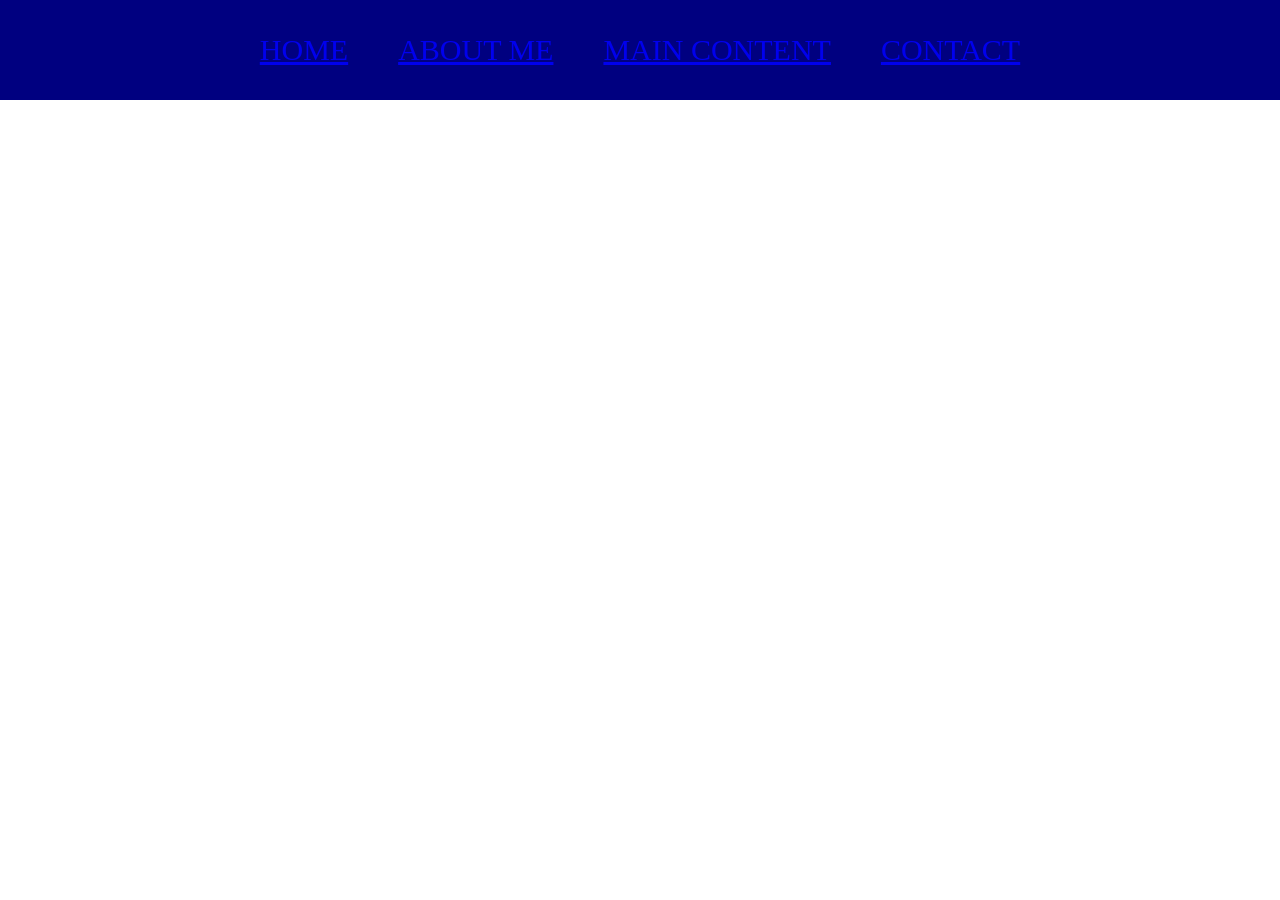
<file: index.html>
<!DOCTYPE html>
<html>
<head>
    <title>Website.UKM</title>
    <link rel="stylesheet" href="style.css" />
</head>
<body>
    <div class="container-navbar">
        <!-- NAVIGATION BAR -->
    <div class="navbar-container">
        <ul class="ul-navbar">
            <li class="li-navbar">
              <a href="#" class="a-navbar">HOME</a>
            </li>
            <li class="li-navbar">
                <a href="about.html" class="a-navbar">ABOUT ME</a>
            <li class="li-navbar">
                <a href="main.html" class="a-navbar">MAIN CONTENT</a>
            </li>
            <li class="li-navbar">
                <a href="contact.html" class="a-navbar">CONTACT</a>
            </li>
        </ul>
    </div>
</body>
</html>
</file>
<file: style.css>
*,
html {
    margin: 0;
    padding: 0;
}

body {
    background-color: white;
}

.navbar-container {
    background-color: navy;
    width: 100%;
    height: 100px;
}

.ul-navbar {
    display: flex;
    height: 100px;
    justify-content: center;
    align-items: center;
}

.li-navbar {
    list-style-type: none;
    padding: 20px;
    margin: 5px;
    color: white;
    font-size: 30px;
}

.container-content {
    background-color: black;
    display: flex;
    justify-content: center;
    align-items: center;
    height: 80vh;
}
</file>
